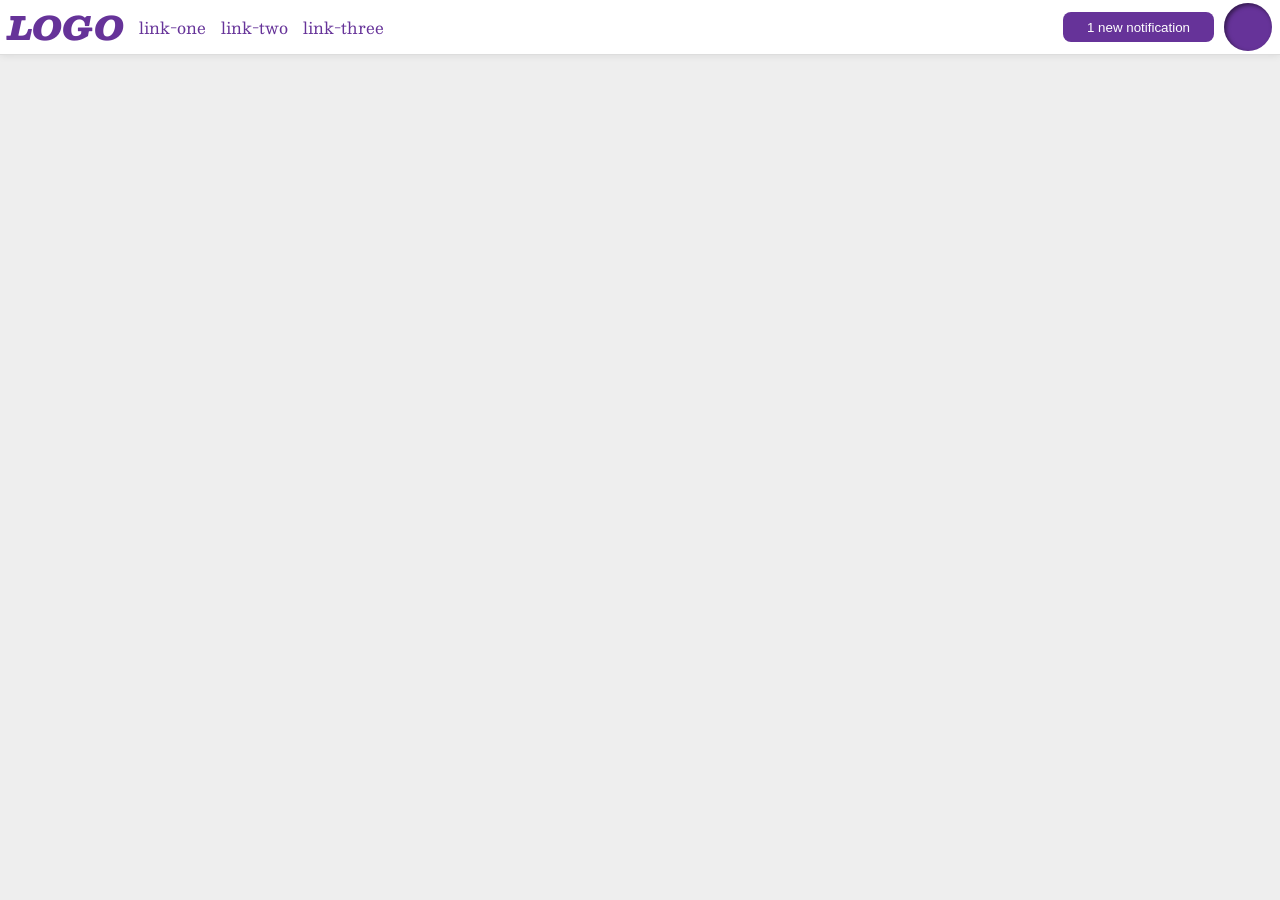
<file: foundations/flex/03-flex-header-2/index.html>
<!DOCTYPE html>
<html lang="en">
  <head>
    <meta charset="UTF-8">
    <meta http-equiv="X-UA-Compatible" content="IE=edge">
    <meta name="viewport" content="width=device-width, initial-scale=1.0">
    <title>Flex Header 2</title>
    <link rel="stylesheet" href="style.css">
  </head>
  <body>
    <div class="header">

      <div class="left">
      <div class="logo">
        LOGO
      </div>
      <ul class="links">
        <li><a href="https://google.com">link-one</a></li>
        <li><a href="https://google.com">link-two</a></li>
        <li><a href="https://google.com">link-three</a></li>
      </ul>
      </div>


<div class="right">
      <button class="notifications">
        1 new notification
      </button>
      <div class="profile-image"></div>
    </div>
    
  </body>
</html>
</file>
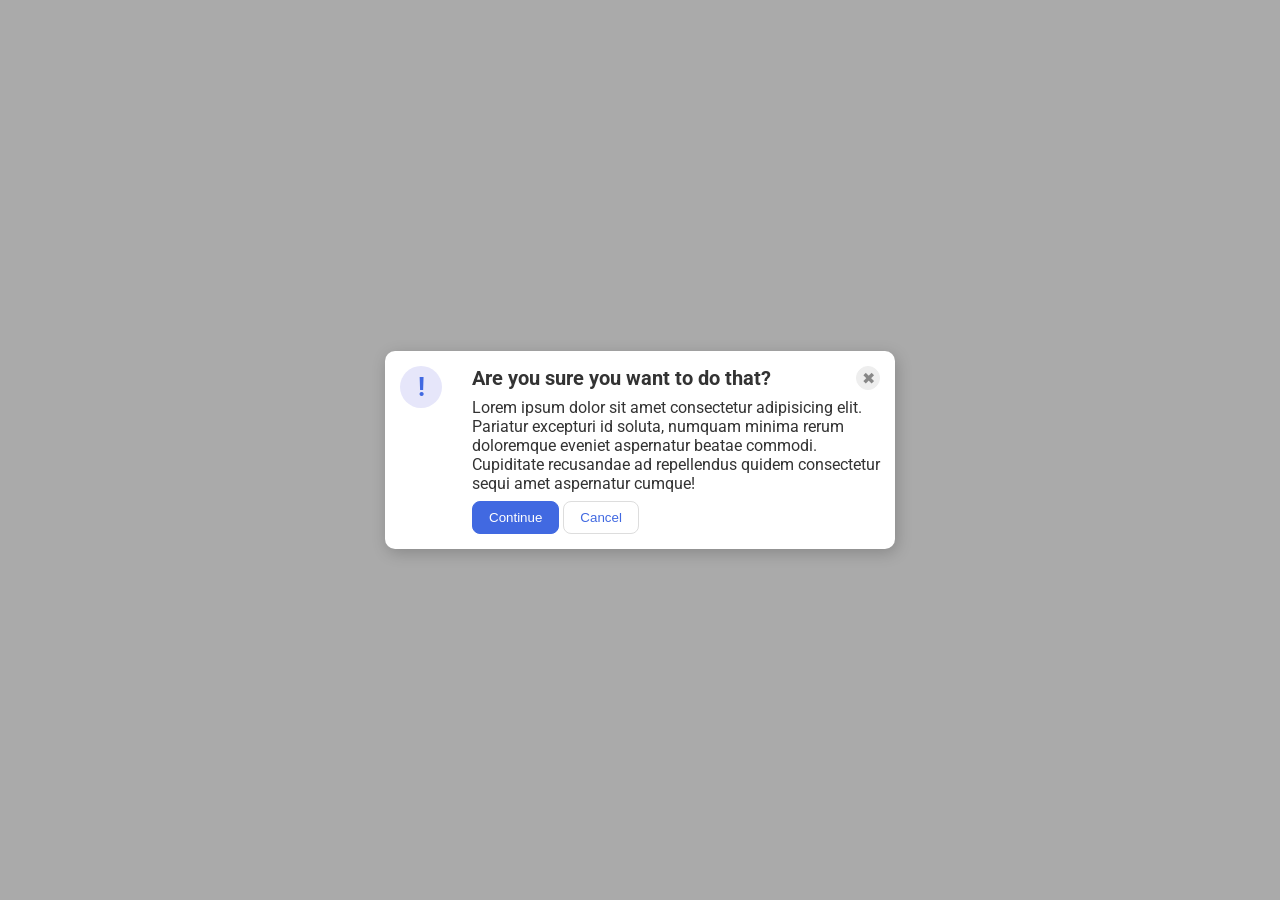
<file: foundations/flex/05-flex-modal/index.html>
<!DOCTYPE html>
<html lang="en">
  <head>
    <meta charset="UTF-8">
    <meta http-equiv="X-UA-Compatible" content="IE=edge">
    <meta name="viewport" content="width=device-width, initial-scale=1.0">
    <link rel="stylesheet" href="style.css">
    <title>Modal</title>
  </head>
  <body>
    <div class="modal">
      <div class="icon">!</div>
      <div>

        
      <div class="header">Are you sure you want to do that?
      <button class="close-button">✖</button>
      </div> 

      <div class="text">Lorem ipsum dolor sit amet consectetur adipisicing elit. Pariatur excepturi id soluta, numquam minima rerum doloremque eveniet aspernatur beatae commodi. Cupiditate recusandae ad repellendus quidem consectetur sequi amet aspernatur cumque!</div>
      <button class="continue">Continue</button>
      <button class="cancel">Cancel</button>
      </div>
    </div>
  </body>
</html>
</file>
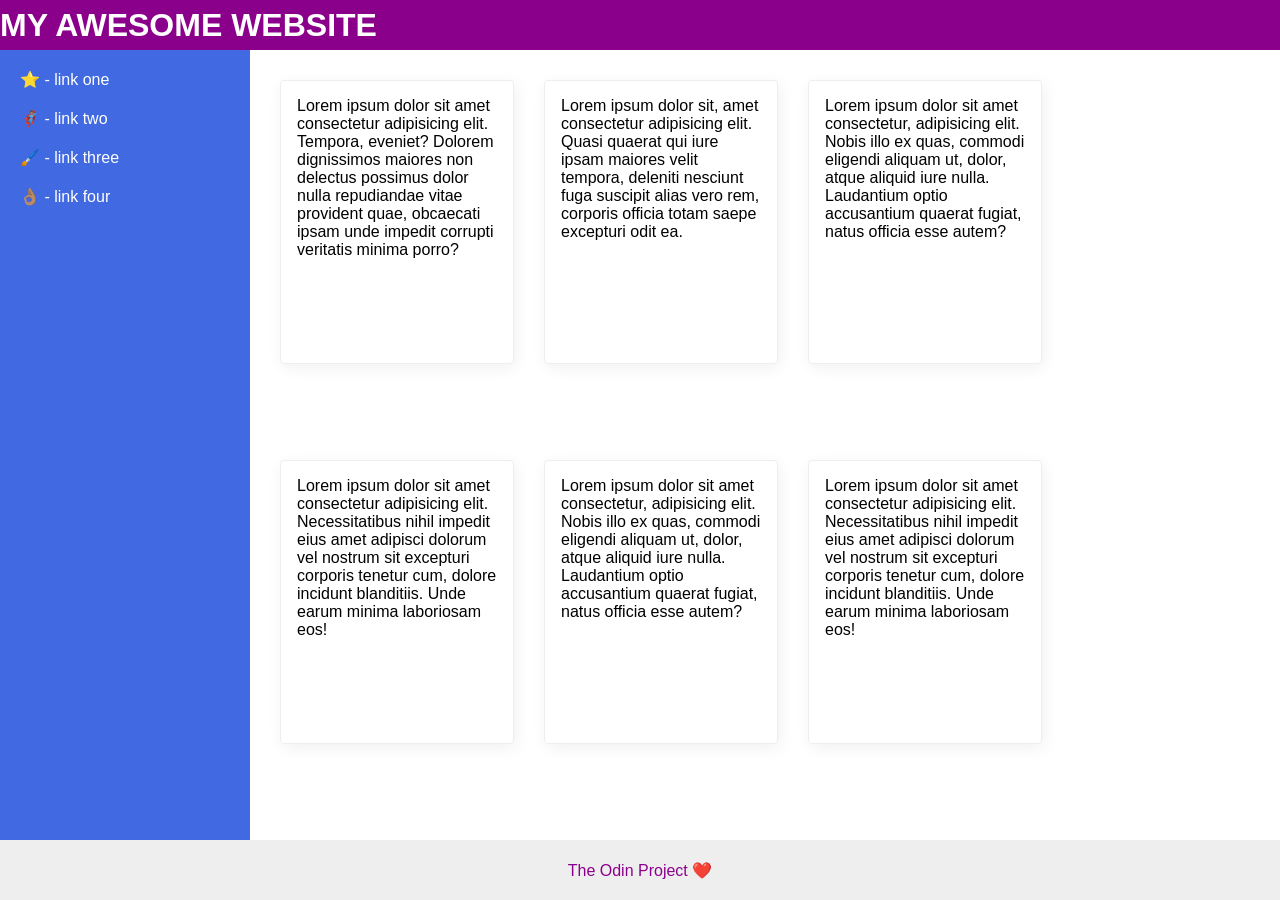
<file: foundations/flex/07-flex-layout-2/index.html>
<!DOCTYPE html>
<html lang="en">
  <head>
    <meta charset="UTF-8">
    <meta http-equiv="X-UA-Compatible" content="IE=edge">
    <meta name="viewport" content="width=device-width, initial-scale=1.0">
    <title>The Holy Grail</title>
    <link rel="stylesheet" href="style.css">
  </head>
  <body>
    <div class="header">
      MY AWESOME WEBSITE
    </div>
    <div class="content">
    <div class="sidebar">
      <ul>
        <li><a href="#">⭐ - link one</a></li>
        <li><a href="#">🦸🏽‍♂️ - link two</a></li>
        <li><a href="#">🖌️ - link three</a></li>
        <li><a href="#">👌🏽 - link four</a></li>
      </ul>
    </div>

     <div class="text">
    <div class="card">Lorem ipsum dolor sit amet consectetur adipisicing elit. Tempora, eveniet? Dolorem dignissimos maiores non delectus possimus dolor nulla repudiandae vitae provident quae, obcaecati ipsam unde impedit corrupti veritatis minima porro?</div>
    <div class="card">Lorem ipsum dolor sit, amet consectetur adipisicing elit. Quasi quaerat qui iure ipsam maiores velit tempora, deleniti nesciunt fuga suscipit alias vero rem, corporis officia totam saepe excepturi odit ea.</div>
    <div class="card">Lorem ipsum dolor sit amet consectetur, adipisicing elit. Nobis illo ex quas, commodi eligendi aliquam ut, dolor, atque aliquid iure nulla. Laudantium optio accusantium quaerat fugiat, natus officia esse autem?</div>
    <div class="card">Lorem ipsum dolor sit amet consectetur adipisicing elit. Necessitatibus nihil impedit eius amet adipisci dolorum vel nostrum sit excepturi corporis tenetur cum, dolore incidunt blanditiis. Unde earum minima laboriosam eos!</div>
    <div class="card">Lorem ipsum dolor sit amet consectetur, adipisicing elit. Nobis illo ex quas, commodi eligendi aliquam ut, dolor, atque aliquid iure nulla. Laudantium optio accusantium quaerat fugiat, natus officia esse autem?</div>
    <div class="card">Lorem ipsum dolor sit amet consectetur adipisicing elit. Necessitatibus nihil impedit eius amet adipisci dolorum vel nostrum sit excepturi corporis tenetur cum, dolore incidunt blanditiis. Unde earum minima laboriosam eos!</div>
    </div>
    </div>
    <div class="footer">
      The Odin Project ❤️
    </div>
  </body>
</html>
</file>
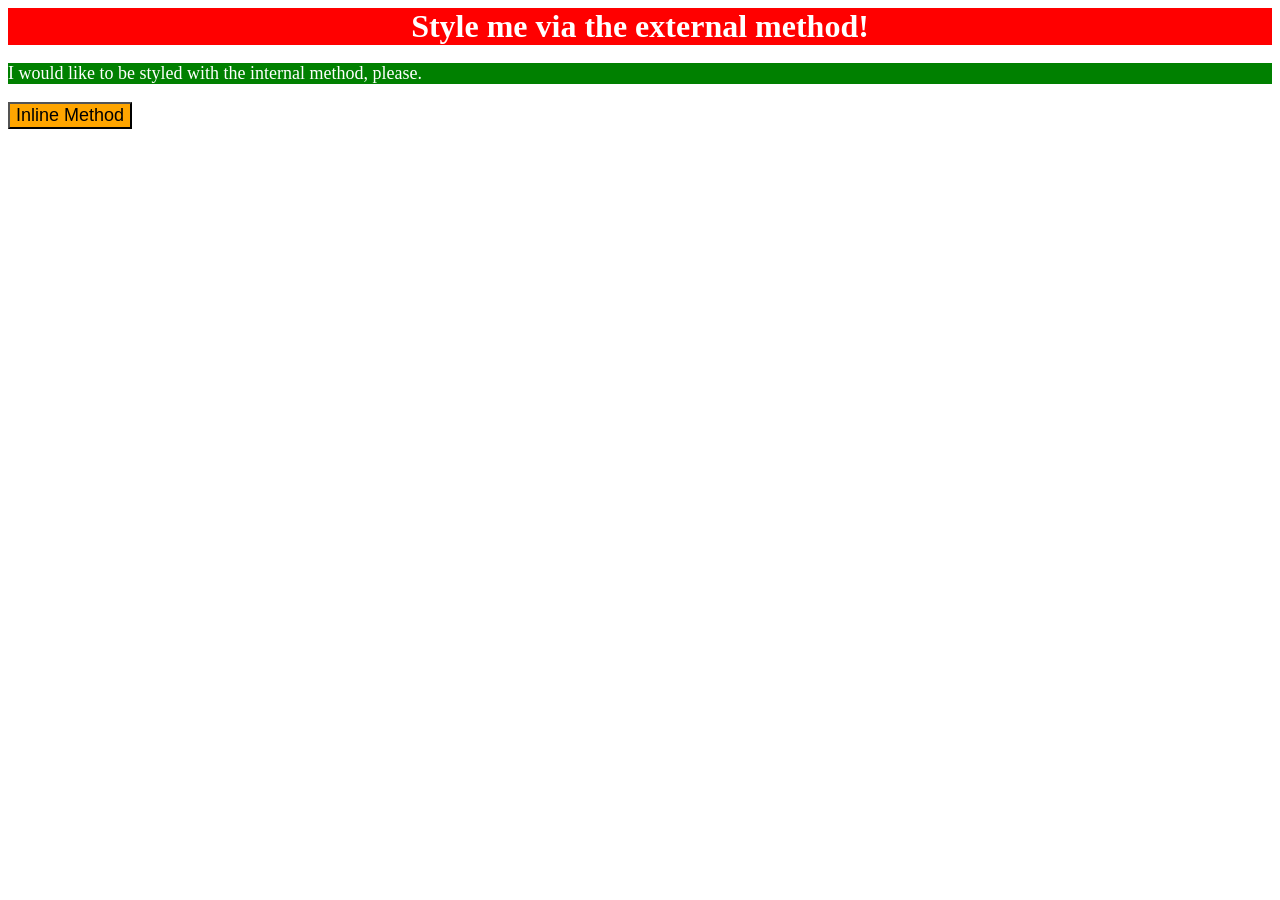
<file: foundations/intro-to-css/01-css-methods/index.html>
<!DOCTYPE html>
<html lang="en">
  <head>
    <meta charset="UTF-8">
    <meta http-equiv="X-UA-Compatible" content="IE=edge">
    <meta name="viewport" content="width=device-width, initial-scale=1.0">
    <link rel="stylesheet" href="external.css">
    <title>Methods for Adding CSS</title>

    <style>
      p{
        background-color: green;
        color: white;
        font-size: 18px;
      }
    </style>
  </head>
  <body>
    <div>Style me via the external method!</div>
    <p>I would like to be styled with the internal method, please.</p>
    <button style="background-color: orange;
    font-size: 18px;
    ">Inline Method</button>
  </body>
</html>
</file>
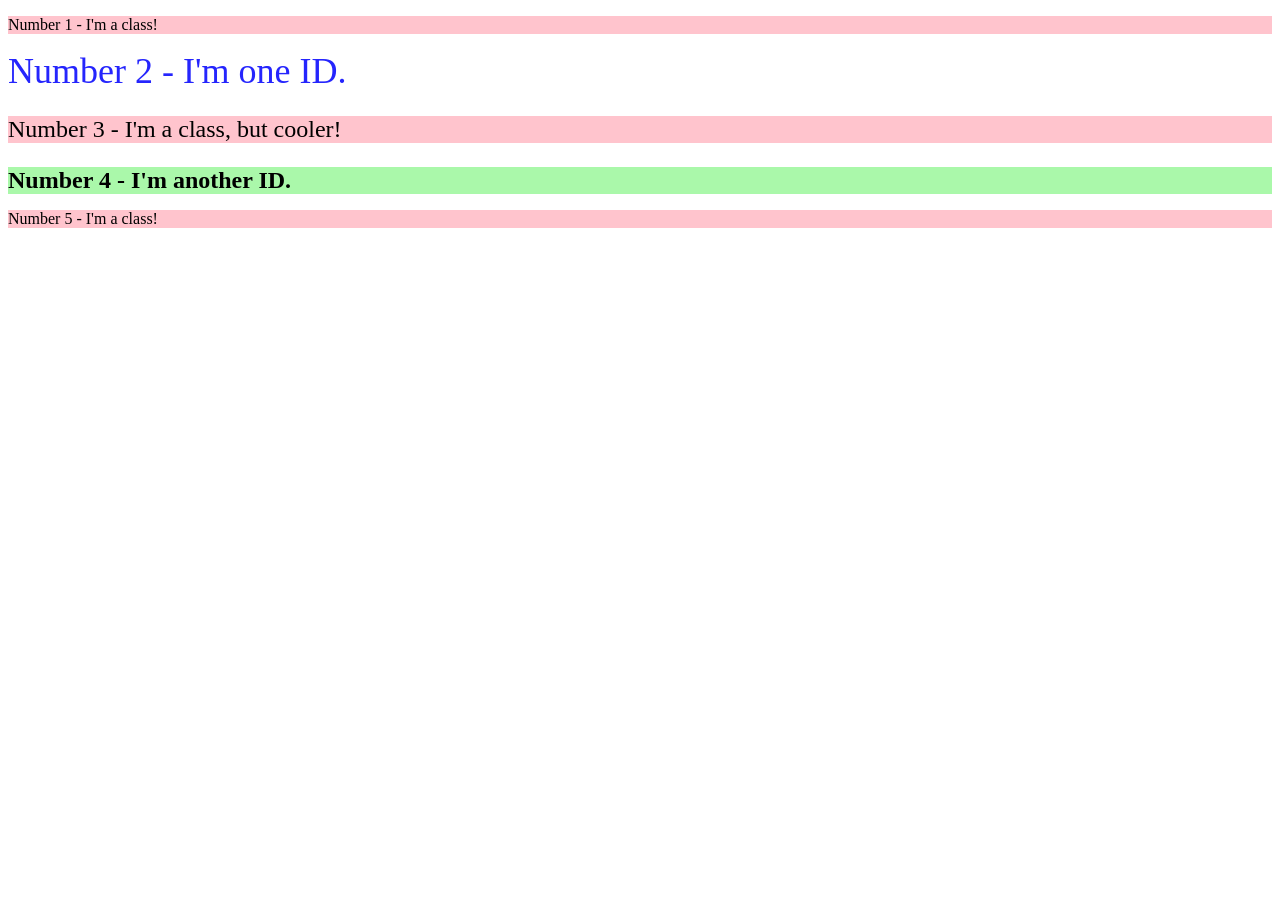
<file: foundations/intro-to-css/02-class-id-selectors/index.html>
<!DOCTYPE html>
<html lang="en">
  <head>
    <meta charset="UTF-8">
    <meta http-equiv="X-UA-Compatible" content="IE=edge">
    <meta name="viewport" content="width=device-width, initial-scale=1.0">
    <title>Class and ID Selectors</title>
    <link rel="stylesheet" href="style.css">
  </head>
  <body>
    <p class="abc">Number 1 - I'm a class!</p>
    <div id="blue">Number 2 - I'm one ID.</div>
    <p class="abc cooler">Number 3 - I'm a class, but cooler!</p>
    <div id="green">Number 4 - I'm another ID.</div>
    <p class="abc">Number 5 - I'm a class!</p>
  </body>
</html>
</file>
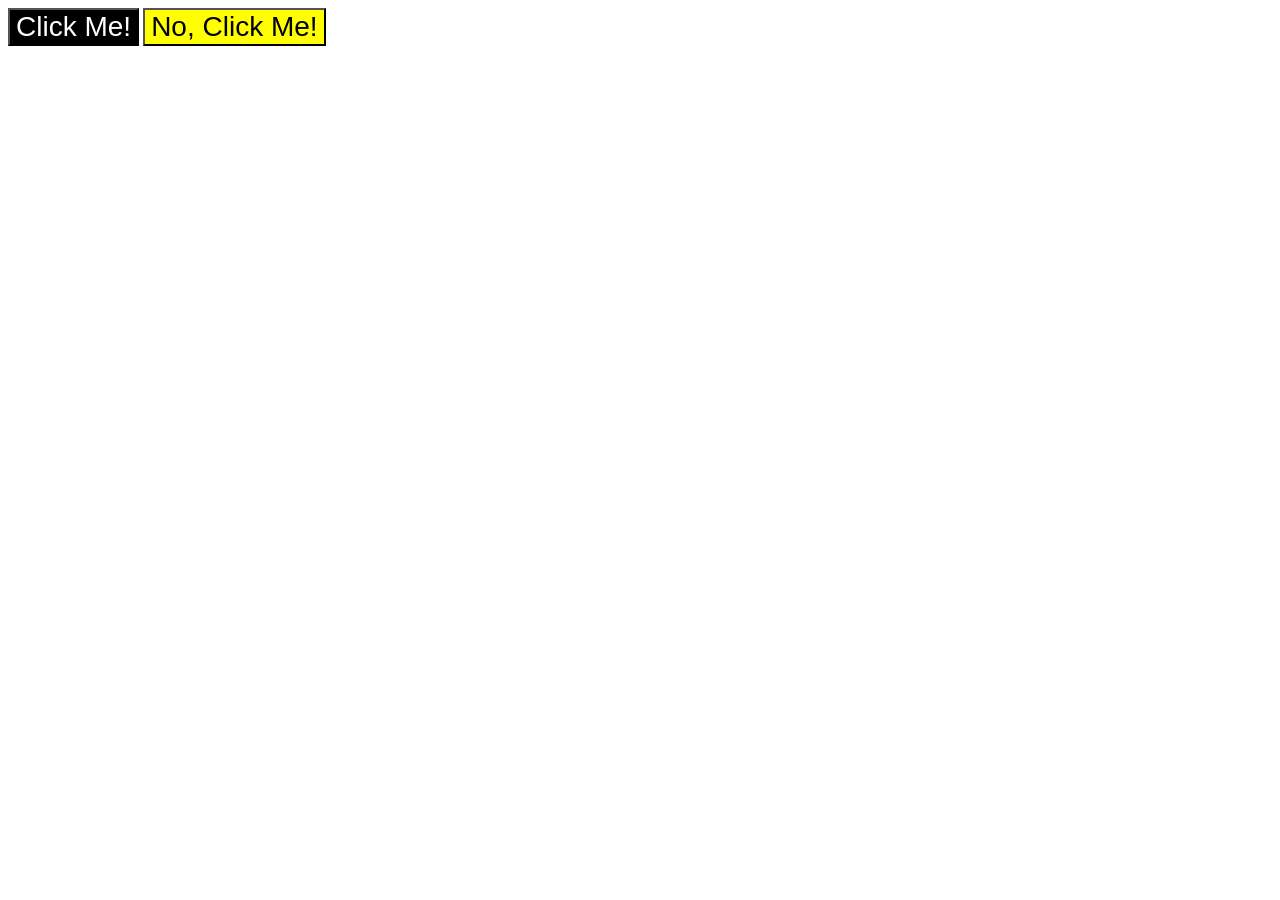
<file: foundations/intro-to-css/03-grouping-selectors/index.html>
<!DOCTYPE html>
<html lang="en">
  <head>
    <meta charset="UTF-8">
    <meta http-equiv="X-UA-Compatible" content="IE=edge">
    <meta name="viewport" content="width=device-width, initial-scale=1.0">
    <title>Grouping Selectors</title>
    <link rel="stylesheet" href="style.css">
  </head>
  <body>
    <button class="first">Click Me!</button>
    <button class="second">No, Click Me!</button>
  </body>
</html>
</file>
<file: foundations/flex/03-flex-header-2/style.css>
/* this is some magical font-importing.  
you'll learn about it later. */
@import url('https://fonts.googleapis.com/css2?family=Besley:ital,wght@0,400;1,900&display=swap');

body {
  margin: 0;
  background: #eee;
  font-family: Besley, serif;
}

.header {
  background: white;
  border-bottom: 1px solid #ddd;
  box-shadow: 0 0 8px rgba(0,0,0,.1);
  display:flex;
  justify-content: space-between;
  padding-left: 8px;
  padding-right: 8px;
}

.profile-image {
  background: rebeccapurple;
  box-shadow: inset 2px 2px 4px rgba(0,0,0,.5);
  border-radius: 50%;
  width: 48px;
  height: 48px;
}

.logo {
  color: rebeccapurple;
  font-size: 32px;
  font-weight: 900;
  font-style: italic;
}

button {
  border: none;
  border-radius: 8px;
  background: rebeccapurple;
  color: white;
  padding: 8px 24px;
  height: 30px;
}

a {
  /* this removes the line under our links */
  text-decoration: none;
  color: rebeccapurple;
}

ul {
  list-style-type: none;
  display:flex;
  margin:0px;
  padding:0px;
 
  gap:15px;
}

.left{
  display: flex;
  gap:15px;
   align-items: center
}

.right{
  display: flex;
  gap:10px;
  align-items: center;
}
</file>
<file: foundations/flex/05-flex-modal/style.css>
@import url('https://fonts.googleapis.com/css2?family=Roboto:wght@400;700&display=swap');

html, body {
  height: 100%;
}

body {
  font-family: Roboto, sans-serif;
  margin: 0;
  background: #aaa;
  color: #333;
  /* I'll give you this one for free lol */
  display: flex;
  align-items: center;
  justify-content: center;
}

.modal {
  background: white;
  width: 480px;
  border-radius: 10px;
  box-shadow: 2px 4px 16px rgba(0,0,0,.2);
  display: flex;
  gap:30px;
  padding: 15px;

}

.text{
  margin-bottom: 8px;
}



.header{
  display: flex;
  justify-content: space-between;
  align-items: center;
    font-weight: bold;
  font-size: 20px;
  margin-bottom: 8px;

}


.icon {
  color: royalblue;
  font-size: 26px;
  font-weight: 700;
  background: lavender;
  width: 42px;
  height: 42px;
 
  border-radius: 50%;
  display: flex;
  align-items: center;
  justify-content: center;
  flex-shrink: 0;
  
}

.close-button {
  background: #eee;
  border-radius: 50%;
  color: #888;
  font-weight: 400;
  font-size: 16px;
  height: 24px;
  width: 24px;
  display: flex;
  align-items: center;
  justify-content: center;
  border: 1px solid #eee;
  padding: 0;
}

button {
  cursor: pointer;
  padding: 8px 16px;
  border-radius: 8px;
 
}

button.continue {
  background: royalblue;
  border: 1px solid royalblue;
  color: white;
}

button.cancel {
  background: white;
  border: 1px solid #ddd;
  color: royalblue;
}
</file>
<file: foundations/flex/07-flex-layout-2/style.css>
body {
  font-family: -apple-system, BlinkMacSystemFont, 'Segoe UI', Roboto, Oxygen, Ubuntu, Cantarell, 'Open Sans', 'Helvetica Neue', sans-serif;
  margin: 0;
  min-height: 100vh;
  display:flex;
  flex-direction: column;
  justify-content: flex-end;
}

.content{
  display:flex;
  flex:1;
}

a{
  color:white;
}

.text{
  flex-wrap: wrap;
  display:flex;
gap:30px;
padding: 30px;
  
}

ul {
             /* Har link ke beech vertical space ke liye */
  list-style: none;
  padding: 0;
  margin: 0;
}

a{
  text-decoration: none;
  margin-bottom: 100px;
}

.header {
  height: 50px;
  background: darkmagenta;
  color: white;
  display: flex;
  align-items: center;
  font-size: 32px;
  font-weight: 900;
  
}

.footer {
  height: 60px;
  background: #eee;
  color: darkmagenta;
  display:flex;
  justify-content: center;
  align-items: center;
}

.sidebar {
  width: 250px;
  background: royalblue;
  box-sizing: border-box;
  align-items: stretch;
  padding: 20px;
flex-shrink: 0;
}

li{
  margin-bottom: 20px;
}

.card {
  border: 1px solid #eee;
  box-shadow: 2px 4px 16px rgba(0,0,0,.06);
  border-radius: 4px;
width:200px;
height: 250px;
  padding:16px;
}
</file>
<file: foundations/intro-to-css/01-css-methods/external.css>
div{
    background-color: red;
    color: white;
    font-size: 32px;
    text-align: center;
    font-weight: bold;
}
</file>
<file: foundations/intro-to-css/02-class-id-selectors/style.css>
.abc{
    background-color: rgb(255, 196, 205);
    font-family: Verdana "DejaVu Sans" sans-serif;

}/* Add CSS Styling */
.cooler{
    font-size: 24px;
}
#blue{
    color: rgb(37, 37, 253);
    font-size: 36px;
}
#green{
    background-color: rgb(170, 248, 170);
    font-size: 24px;
    font-weight: bold;
}
</file>
<file: foundations/intro-to-css/03-grouping-selectors/style.css>
.first,
.second{
   font-size: 28px;
   font-family: Helvetica "Times New Roman" sans-serif; 
   cursor: pointer;
}/* Add CSS Styling */

.first{
    background-color: black;
    color:white;
}
.second{
    background-color: yellow;
    
}
</file>
